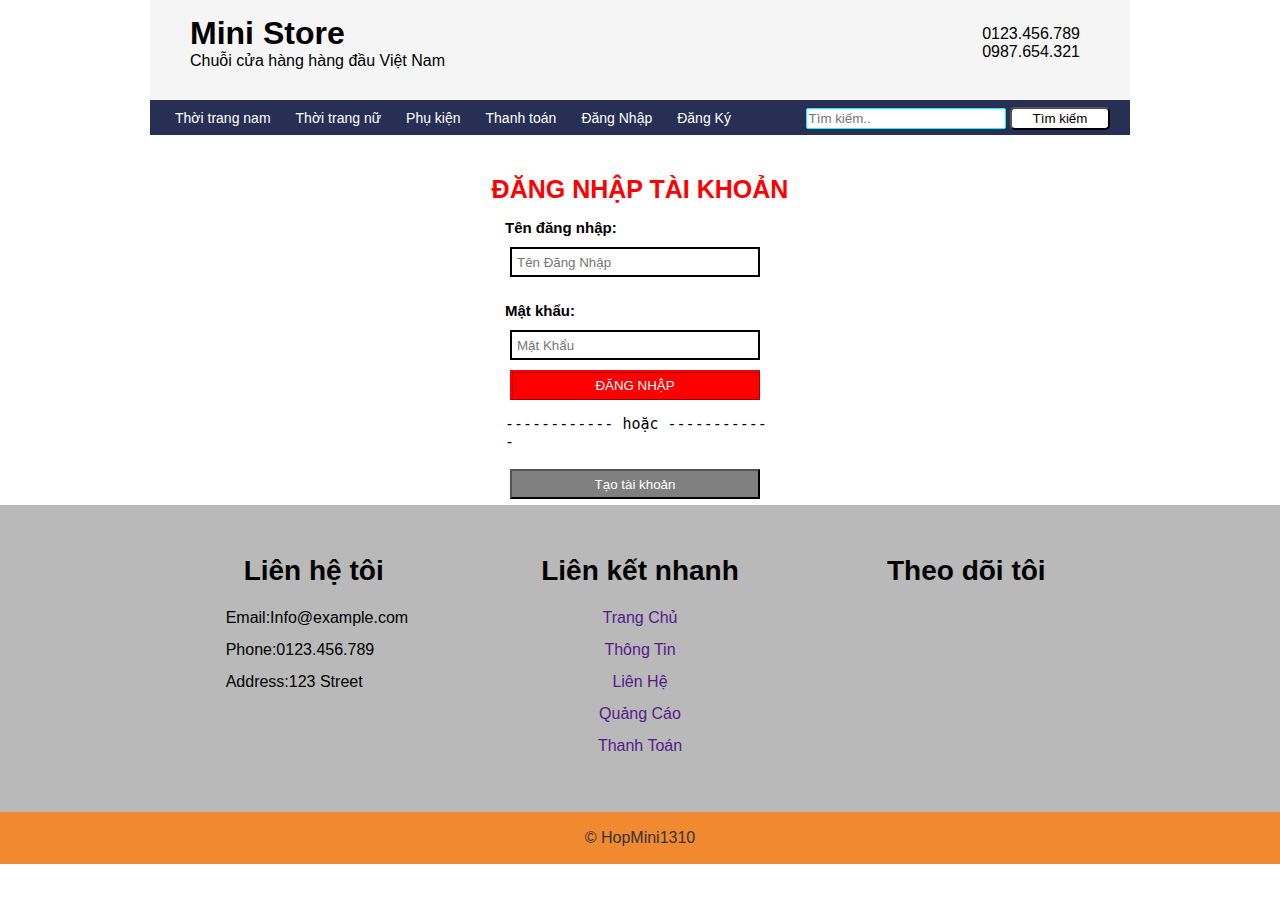
<file: login.html>
<!DOCTYPE html>
<html lang="en">
  <head>
    <meta charset="UTF-8" />
    <link rel="stylesheet" href="login.css" />
    <meta name="viewport" content="width=device-width, initial-scale=1.0" />
    <title>Kiểm Tra Giữa Kì I</title>
  </head>
  <body>
    <div class="container">
      <div class="header">
        <div class="logo">
          <h1>Mini Store</h1>
          <p>Chuỗi cửa hàng hàng đầu Việt Nam</p>
        </div>
        <div class="hotline">
          <p>0123.456.789</p>
          <p>0987.654.321</p>
        </div>
      </div>
      <nav>
        <ul>
          <li><a href="index.html">Thời trang nam</a></li>
          <li><a href="ttrangnu.html">Thời trang nữ</a></li>
          <li><a href="phukien.html">Phụ kiện</a></li>
          <li><a href="thanhtoan.html">Thanh toán</a></li>
          <li><a href="login.html">Đăng Nhập</a></li>
          <li><a href="register.html">Đăng Ký</a></li>
        <div class="search">
          <input type="search" placeholder="Tìm kiếm.." />
          <button>Tìm kiếm</button>
        </div>
      </nav>
      <form method="post" action="#" class="box">
        <H1>ĐĂNG NHẬP TÀI KHOẢN</H1>
        <p><b>Tên đăng nhập:</b></p>
        <input type="text" placeholder="Tên Đăng Nhập">
        <p><b>Mật khẩu:</b></p>
        <input type="password" placeholder="Mật Khẩu"><br>
        <input type="submit" value="ĐĂNG NHẬP"><br>
        <p>------------ hoặc ------------</p><br>
        <button>Tạo tài khoản</button>   
        </form>
    </div>
    <footer>
      <div class="containers">
        <div class="footer-content">
          <h3>Liên hệ tôi</h3>
          <p>Email:Info@example.com</p>
          <p>Phone:0123.456.789</p>
          <p>Address:123 Street</p>
        </div>
        <div class="footer-content">
          <h3>Liên kết nhanh</h3>
          <ul class="list">
            <li><a href="">Trang Chủ</a></li>
            <li><a href="">Thông Tin</a></li>
            <li><a href="">Liên Hệ</a></li>
            <li><a href="">Quảng Cáo</a></li>
            <li><a href="">Thanh Toán</a></li>
          </ul>
        </div>
        <div class="footer-content">
          <h3>Theo dõi tôi</h3>
          <ul class="social-icons">
            <li>
              <a href=""><i class="fab fa-facebook"></i></a>
            </li>
            <li>
              <a href=""><i class="fab fa-twitter"></i></a>
            </li>
            <li>
              <a href=""><i class="fab fa-instagram"></i></a>
            </li>
            <li>
              <a href=""><i class="fab fa-linkedin"></i></a>
            </li>
          </ul>
        </div>
      </div>
      <div class="bottom-bar">
        <p>&copy; HopMini1310</p>
      </div>
    </footer>
</body>
</html>
</file>
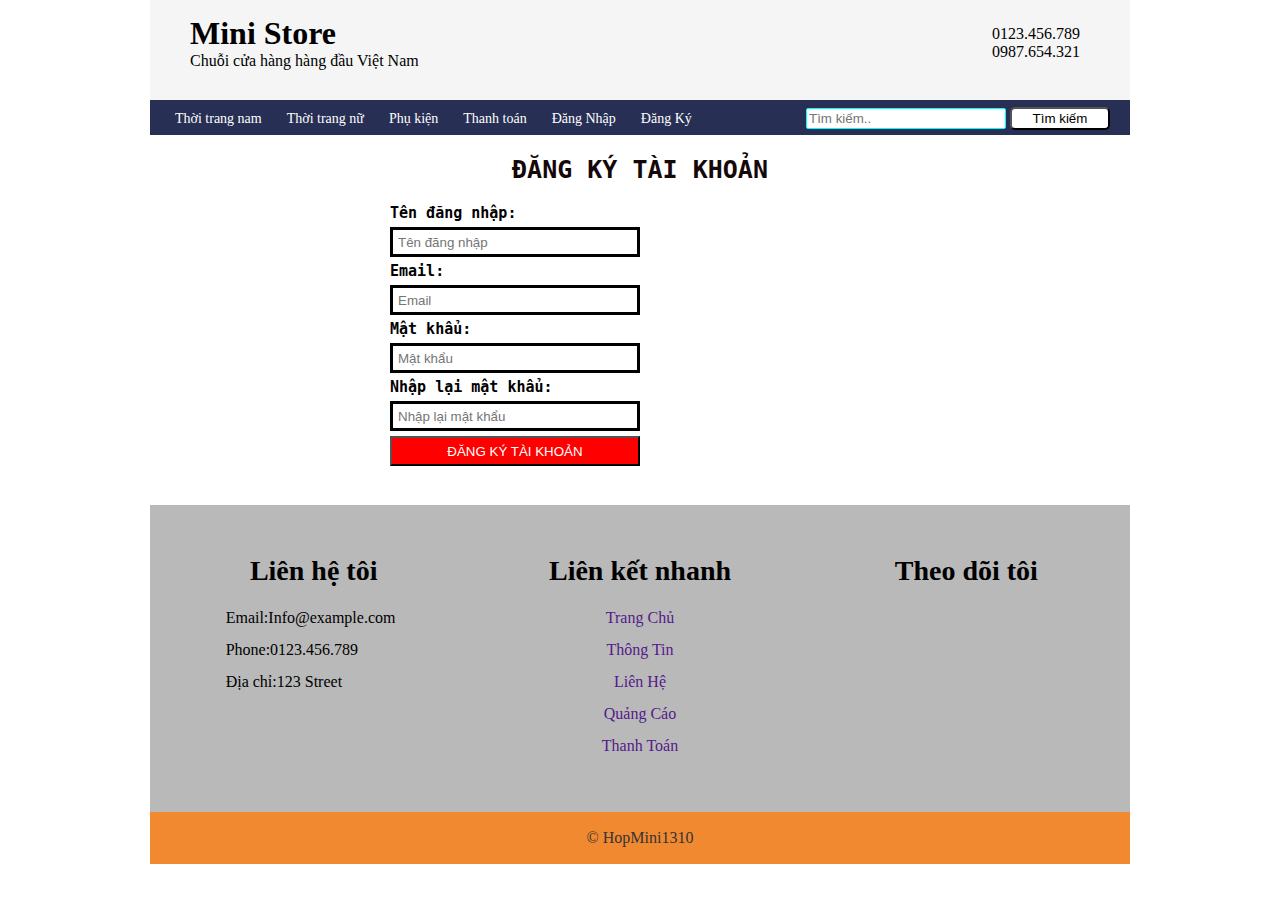
<file: register.html>
<!DOCTYPE html>
<html lang="en">
  <head>
    <meta charset="UTF-8" />
    <link rel="stylesheet" href="register.css" />
    <meta name="viewport" content="width=device-width, initial-scale=1.0" />
    <title>Kiểm Tra Giữa Kì I</title>
  </head>
  <body>
    <div class="container">
      <div class="header">
        <div class="logo">
          <h1>Mini Store</h1>
          <p>Chuỗi cửa hàng hàng đầu Việt Nam</p>
        </div>
        <div class="hotline">
          <p>0123.456.789</p>
          <p>0987.654.321</p>
        </div>
      </div>
      <nav>
        <ul>
          <li><a href="index.html">Thời trang nam</a></li>
          <li><a href="ttrangnu.html">Thời trang nữ</a></li>
          <li><a href="phukien.html">Phụ kiện</a></li>
          <li><a href="thanhtoan.html">Thanh toán</a></li>
          <li><a href="login.html">Đăng Nhập</a></li>
          <li><a href="register.html">Đăng Ký</a></li>
        <div class="search">
          <input type="search" placeholder="Tìm kiếm.." />
          <button>Tìm kiếm</button>
        </div>
      </nav>
      <div class="main">
        <div class="head">
            <p>ĐĂNG KÝ TÀI KHOẢN</p>
        </div>
        <div class="class">
            <p><b>Tên đăng nhập:</b></p>
            <input type="text" placeholder="Tên đăng nhập">
            <p><b>Email:</b></p>
            <input type="text" placeholder="Email">
            <p><b>Mật khẩu:</b></p>
            <input type="password" placeholder="Mật khẩu">
            <p><b>Nhập lại mật khẩu:</b></p>
            <input type="password" placeholder="Nhập lại mật khẩu">
            <button><a href="login.html">ĐĂNG KÝ TÀI KHOẢN</a></button>
        </div>
    </div>
    <footer>
      <div class="containers">
        <div class="footer-content">
          <h3>Liên hệ tôi</h3>
          <p>Email:Info@example.com</p>
          <p>Phone:0123.456.789</p>
          <p>Địa chỉ:123 Street</p>
        </div>
        <div class="footer-content">
          <h3>Liên kết nhanh</h3>
          <ul class="list">
            <li><a href="">Trang Chủ</a></li>
            <li><a href="">Thông Tin</a></li>
            <li><a href="">Liên Hệ</a></li>
            <li><a href="">Quảng Cáo</a></li>
            <li><a href="">Thanh Toán</a></li>
          </ul>
        </div>
        <div class="footer-content">
          <h3>Theo dõi tôi</h3>
          <ul class="social-icons">
            <li>
              <a href=""><i class="fab fa-facebook"></i></a>
            </li>
            <li>
              <a href=""><i class="fab fa-twitter"></i></a>
            </li>
            <li>
              <a href=""><i class="fab fa-instagram"></i></a>
            </li>
            <li>
              <a href=""><i class="fab fa-linkedin"></i></a>
            </li>
          </ul>
        </div>
      </div>
      <div class="bottom-bar">
        <p>&copy; HopMini1310</p>
      </div>
    </footer>
</body>
</html>
</file>
<file: login.css>
* {
  margin: 0;
  padding: 0;
  box-sizing: border-box;
  font-family: "Segoe UI", Tahoma, Geneva, Verdana, sans-serif;
}
.container {
  width: 980px;
  margin: 0 auto;
}
.header {
  width: 980px;
  height: 100px;
  background-color: whitesmoke;
}
.logo {
  padding-top: 15px;
  padding-left: 40px;
  float: left;
}
.hotline {
  padding-top: 25px;
  padding-right: 50px;
  float: right;
}
nav {
  width: 980px;
  height: 35px;
  background: #272f54;
}
nav ul {
  list-style: none;
}
nav ul li {
  line-height: 35px;
  float: left;
}
nav ul li a {
  text-decoration: none;
  color: white;
  font-size: 14px;
  margin-left: 25px;
  transition: 0.5s;
}
nav ul li a:hover {
  color: yellow;
  border-bottom: 2px solid yellow;
}
.search {
  float: right;
  line-height: 35px;
  margin-right: 20px;
}
.search input {
  padding: 2px;
  width: 200px;
  border: 0.5px solid cyan;
  border-radius: 2px;
}
.search button {
  padding: 2px;
  width: 100px;
  border-radius: 5px;
  background: rgb(255, 255, 255);
  transition: 0.5s;
}
.search button:hover {
  color: black;
  background: rgb(255, 184, 184);
  border: solid rgb(255, 184, 184);
  cursor: pointer;
}
.slide img {
  padding-top: 10px;
  width: 980px;
}
.sanpham {
  width: 980px;
}
.box {
  background: white;
  width: 500px;
  height: 370px;
  border-radius: 40px;
  margin: 0 auto;
}
.box h1 {
  padding-top: 40px;
  font-weight: 600;
  font-size: 25px;
  text-align: center;
  color: red;
}
.box input[type="password"],
.box input[type="text"] {
  background: none;
  outline: none;
  width: 250px;
  height: 30px;
  margin: 10px 120px;
  padding: 0 5px;
  border: solid 2px black;
  transition: 0.5s;
}
.box input[type="password"]:focus,
.box input[type="text"]:focus {
  color: black;
  width: 250px;
}
.box input[type="submit"] {
  background: none;
  outline: none;
  width: 250px;
  height: 30px;
  margin: 0 120px;
  color: white;
  border: ridge red;
  background: red;
}
.box input[type="submit"]:focus {
  background: darkgray;
}

.box button {
  background: gray;
  width: 250px;
  height: 30px;
  margin: 0 120px;
  color: white;
}

.box p {
  padding-top: 15px;
  margin: 0 115px;
  font-size: 15px;
  font-family: monospace;
}
footer {
  background: #b9b9b9;
  padding-top: 50px;
}
.containers {
  width: 980px;
  margin: 0 auto;
  display: flex;
  justify-content: center;
}
.footer-content {
  width: 33.3%;
}
.footer-content h3 {
  font-size: 28px;
  margin-bottom: 15px;
  text-align: center;
}
.footer-content p {
  width: 190px;
  margin: auto;
  padding: 7px;
}
.footer-content ul {
  text-align: center;
}
.list {
  padding: 0;
}
.list li {
  width: auto;
  text-align: center;
  list-style-type: none;
  padding: 7px;
  position: relative;
}
.list li::before {
  content: "";
  position: absolute;
  transform: translate(-50%, -50%);
  left: 50%;
  top: 100%;
  width: 0;
  height: 2px;
  background: #f18930;
  transition-duration: 0.5s;
}
.list li:hover::before {
  width: 70px;
}
.social-icons {
  text-align: center;
  padding: 0;
}
.social-icons li {
  display: inline-block;
  text-align: center;
  padding: 5px;
}
.social-icons i {
  color: white;
  font-size: 25px;
}
.footer-content a {
  text-decoration: none;
}
.footer-content a:hover {
  color: #f18930;
}
.social-icons i:hover {
  color: #f18930;
}
.bottom-bar {
  background: #f18930;
  text-align: center;
  padding: 10px 0;
  margin-top: 50px;
}
.bottom-bar p {
  color: #343434;
  margin: 0;
  font-size: 16px;
  padding: 7px;
}
</file>
<file: register.css>
* {
  margin: 0;
  padding: 0;
  box-sizing: border-box;
}
.container {
  width: 980px;
  margin: 0 auto;
}
.header {
  width: 980px;
  height: 100px;
  background-color: whitesmoke;
}
.logo {
  padding-top: 15px;
  padding-left: 40px;
  float: left;
}
.hotline {
  padding-top: 25px;
  padding-right: 50px;
  float: right;
}
nav {
  width: 980px;
  height: 35px;
  background: #272f54;
}
nav ul {
  list-style: none;
}
nav ul li {
  line-height: 35px;
  float: left;
}
nav ul li a {
  text-decoration: none;
  color: white;
  font-size: 14px;
  margin-left: 25px;
  transition: 0.5s;
}
nav ul li a:hover {
  color: yellow;
  border-bottom: 2px solid yellow;
}
.search {
  float: right;
  line-height: 35px;
  margin-right: 20px;
}
.search input {
  padding: 2px;
  width: 200px;
  border: 0.5px solid cyan;
  border-radius: 2px;
}
.search button {
  padding: 2px;
  width: 100px;
  border-radius: 5px;
  background: rgb(255, 255, 255);
  transition: 0.5s;
}
.search button:hover {
  color: black;
  background: rgb(255, 184, 184);
  border: solid rgb(255, 184, 184);
  cursor: pointer;
}
.slide img {
  padding-top: 10px;
  width: 980px;
}
.sanpham {
  width: 980px;
}
.main {
  width: 500px;
  height: 370px;
  margin: 0 auto;
  border-radius: 40px;
  background: white;
}
.head p {
  padding: 20px;
  text-align: center;
  font-size: 25px;
  font-family: monospace;
  font-weight: 600;
  color: rgb(21, 8, 8);
}

.class {
  margin: 0 auto;
}

.class p {
  margin: 0 autopx;
  font-size: 15px;
  font-family: monospace;
}

.class input[type="text"],
input[type="password"] {
  background: none;
  outline: none;
  padding: 0 5px;
  border: solid black;
  width: 250px;
  height: 30px;
  margin: 5px auto;
  transition: 0.5s;
}

.class input[type="text"]:focus,
input[type="password"]:focus {
  color: black;
  width: 250px;
}

.class button {
  background: rgb(255, 0, 0);
  width: 250px;
  height: 30px;
  margin: 0 auto;
  color: white;
  padding: 5px;
}
.class button a {
  text-decoration: none;
  color: white;
}

.class button :hover {
  color: black;
  cursor: pointer;
}
footer {
  background: #b9b9b9;
  padding-top: 50px;
}
.containers {
  width: 980px;
  margin: 0 auto;
  display: flex;
  justify-content: center;
}
.footer-content {
  width: 33.3%;
}
.footer-content h3 {
  font-size: 28px;
  margin-bottom: 15px;
  text-align: center;
}
.footer-content p {
  width: 190px;
  margin: auto;
  padding: 7px;
}
.footer-content ul {
  text-align: center;
}
.list {
  padding: 0;
}
.list li {
  width: auto;
  text-align: center;
  list-style-type: none;
  padding: 7px;
  position: relative;
}
.list li::before {
  content: "";
  position: absolute;
  transform: translate(-50%, -50%);
  left: 50%;
  top: 100%;
  width: 0;
  height: 2px;
  background: #f18930;
  transition-duration: 0.5s;
}
.list li:hover::before {
  width: 70px;
}
.social-icons {
  text-align: center;
  padding: 0;
}
.social-icons li {
  display: inline-block;
  text-align: center;
  padding: 5px;
}
.social-icons i {
  color: white;
  font-size: 25px;
}
.footer-content a {
  text-decoration: none;
}
.footer-content a:hover {
  color: #f18930;
}
.social-icons i:hover {
  color: #f18930;
}
.bottom-bar {
  background: #f18930;
  text-align: center;
  padding: 10px 0;
  margin-top: 50px;
}
.bottom-bar p {
  color: #343434;
  margin: 0;
  font-size: 16px;
  padding: 7px;
}
</file>
